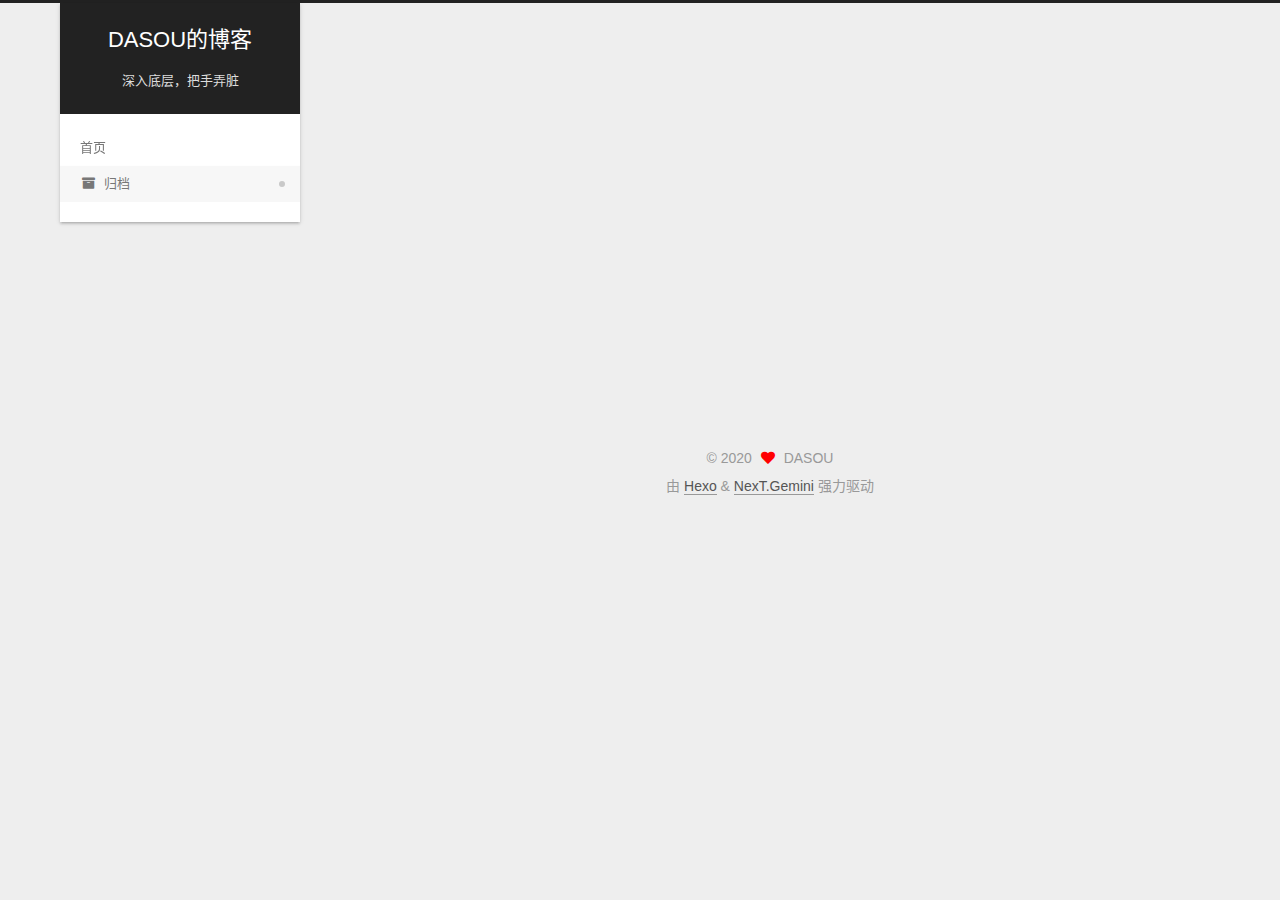
<file: archives/index.html>
<!DOCTYPE html>
<html lang="zh-CN">
<head>
  <meta charset="UTF-8">
<meta name="viewport" content="width=device-width, initial-scale=1, maximum-scale=2">
<meta name="theme-color" content="#222">
<meta name="generator" content="Hexo 5.0.0">
  <link rel="apple-touch-icon" sizes="180x180" href="/images/apple-touch-icon-next.png">
  <link rel="icon" type="image/png" sizes="32x32" href="/images/favicon-32x32-next.png">
  <link rel="icon" type="image/png" sizes="16x16" href="/images/favicon-16x16-next.png">
  <link rel="mask-icon" href="/images/logo.svg" color="#222">

<link rel="stylesheet" href="/css/main.css">


<link rel="stylesheet" href="/lib/font-awesome/css/all.min.css">

<script id="hexo-configurations">
    var NexT = window.NexT || {};
    var CONFIG = {"hostname":"yoursite.com","root":"/","scheme":"Gemini","version":"7.8.0","exturl":false,"sidebar":{"position":"left","display":"post","padding":18,"offset":12,"onmobile":false},"copycode":{"enable":true,"show_result":true,"style":null},"back2top":{"enable":true,"sidebar":false,"scrollpercent":false},"bookmark":{"enable":false,"color":"#222","save":"auto"},"fancybox":false,"mediumzoom":false,"lazyload":false,"pangu":false,"comments":{"style":"tabs","active":null,"storage":true,"lazyload":false,"nav":null},"algolia":{"hits":{"per_page":10},"labels":{"input_placeholder":"Search for Posts","hits_empty":"We didn't find any results for the search: ${query}","hits_stats":"${hits} results found in ${time} ms"}},"localsearch":{"enable":false,"trigger":"auto","top_n_per_article":1,"unescape":false,"preload":false},"motion":{"enable":true,"async":false,"transition":{"post_block":"fadeIn","post_header":"slideDownIn","post_body":"slideDownIn","coll_header":"slideLeftIn","sidebar":"slideUpIn"}}};
  </script>

  <meta name="description" content="专注NLP&#x2F;搜索&#x2F;推荐">
<meta property="og:type" content="website">
<meta property="og:title" content="DASOU的博客">
<meta property="og:url" content="http://yoursite.com/archives/index.html">
<meta property="og:site_name" content="DASOU的博客">
<meta property="og:description" content="专注NLP&#x2F;搜索&#x2F;推荐">
<meta property="og:locale" content="zh_CN">
<meta property="article:author" content="DASOU">
<meta property="article:tag" content="NLP,自然语言处理,搜索,推荐">
<meta name="twitter:card" content="summary">

<link rel="canonical" href="http://yoursite.com/archives/">


<script id="page-configurations">
  // https://hexo.io/docs/variables.html
  CONFIG.page = {
    sidebar: "",
    isHome : false,
    isPost : false,
    lang   : 'zh-CN'
  };
</script>

  <title>归档 | DASOU的博客</title>
  






  <noscript>
  <style>
  .use-motion .brand,
  .use-motion .menu-item,
  .sidebar-inner,
  .use-motion .post-block,
  .use-motion .pagination,
  .use-motion .comments,
  .use-motion .post-header,
  .use-motion .post-body,
  .use-motion .collection-header { opacity: initial; }

  .use-motion .site-title,
  .use-motion .site-subtitle {
    opacity: initial;
    top: initial;
  }

  .use-motion .logo-line-before i { left: initial; }
  .use-motion .logo-line-after i { right: initial; }
  </style>
</noscript>

</head>

<body itemscope itemtype="http://schema.org/WebPage">
  <div class="container use-motion">
    <div class="headband"></div>

    <header class="header" itemscope itemtype="http://schema.org/WPHeader">
      <div class="header-inner"><div class="site-brand-container">
  <div class="site-nav-toggle">
    <div class="toggle" aria-label="切换导航栏">
      <span class="toggle-line toggle-line-first"></span>
      <span class="toggle-line toggle-line-middle"></span>
      <span class="toggle-line toggle-line-last"></span>
    </div>
  </div>

  <div class="site-meta">

    <a href="/" class="brand" rel="start">
      <span class="logo-line-before"><i></i></span>
      <h1 class="site-title">DASOU的博客</h1>
      <span class="logo-line-after"><i></i></span>
    </a>
      <p class="site-subtitle" itemprop="description">深入底层，把手弄脏</p>
  </div>

  <div class="site-nav-right">
    <div class="toggle popup-trigger">
    </div>
  </div>
</div>




<nav class="site-nav">
  <ul id="menu" class="main-menu menu">
        <li class="menu-item menu-item-home">

    <a href="/" rel="section"><i class="home fa-fw"></i>首页</a>

  </li>
        <li class="menu-item menu-item-archives">

    <a href="/archives/" rel="section"><i class="fa fa-archive fa-fw"></i>归档</a>

  </li>
  </ul>
</nav>




</div>
    </header>

    
  <div class="back-to-top">
    <i class="fa fa-arrow-up"></i>
    <span>0%</span>
  </div>


    <main class="main">
      <div class="main-inner">
        <div class="content-wrap">
          

          <div class="content archive">
            

  
  
  
  <div class="post-block">
    <div class="posts-collapse">
      <div class="collection-title">
        <span class="collection-header">嗯..! 目前共计 1 篇日志。 继续努力。</span>
      </div>

      
    <div class="collection-year">
      <span class="collection-header">2020</span>
    </div>

  <article itemscope itemtype="http://schema.org/Article">
    <header class="post-header">

      <div class="post-meta">
        <time itemprop="dateCreated"
              datetime="2020-08-06T14:28:17+08:00"
              content="2020-08-06">
          08-06
        </time>
      </div>

      <div class="post-title">
          <a class="post-title-link" href="/2020/08/06/%E5%94%B1%E5%9B%AD%E6%9D%AF%E6%9C%BA%E5%99%A8%E7%BF%BB%E8%AF%91%E7%AB%9E%E8%B5%9B-Baseline%E4%BB%A3%E7%A0%81%E5%88%86%E4%BA%AB-%E4%B8%80%E7%AD%89%E5%A5%9660%E4%B8%87/" itemprop="url">
            <span itemprop="name">唱园杯机器翻译竞赛-Baseline代码分享-一等奖60万</span>
          </a>
      </div>

    </header>
  </article>


    </div>
  </div>
  
  
  

  



          </div>
          

<script>
  window.addEventListener('tabs:register', () => {
    let { activeClass } = CONFIG.comments;
    if (CONFIG.comments.storage) {
      activeClass = localStorage.getItem('comments_active') || activeClass;
    }
    if (activeClass) {
      let activeTab = document.querySelector(`a[href="#comment-${activeClass}"]`);
      if (activeTab) {
        activeTab.click();
      }
    }
  });
  if (CONFIG.comments.storage) {
    window.addEventListener('tabs:click', event => {
      if (!event.target.matches('.tabs-comment .tab-content .tab-pane')) return;
      let commentClass = event.target.classList[1];
      localStorage.setItem('comments_active', commentClass);
    });
  }
</script>

        </div>
          
  
  <div class="toggle sidebar-toggle">
    <span class="toggle-line toggle-line-first"></span>
    <span class="toggle-line toggle-line-middle"></span>
    <span class="toggle-line toggle-line-last"></span>
  </div>

  <aside class="sidebar">
    <div class="sidebar-inner">

      <ul class="sidebar-nav motion-element">
        <li class="sidebar-nav-toc">
          文章目录
        </li>
        <li class="sidebar-nav-overview">
          站点概览
        </li>
      </ul>

      <!--noindex-->
      <div class="post-toc-wrap sidebar-panel">
      </div>
      <!--/noindex-->

      <div class="site-overview-wrap sidebar-panel">
        <div class="site-author motion-element" itemprop="author" itemscope itemtype="http://schema.org/Person">
  <p class="site-author-name" itemprop="name">DASOU</p>
  <div class="site-description" itemprop="description">专注NLP/搜索/推荐</div>
</div>
<div class="site-state-wrap motion-element">
  <nav class="site-state">
      <div class="site-state-item site-state-posts">
          <a href="/archives/">
        
          <span class="site-state-item-count">1</span>
          <span class="site-state-item-name">日志</span>
        </a>
      </div>
  </nav>
</div>
  <div class="links-of-author motion-element">
      <span class="links-of-author-item">
        <a href="https://github.com/DA-southampton" title="GitHub → https:&#x2F;&#x2F;github.com&#x2F;DA-southampton" rel="noopener" target="_blank"><i class="github fa-fw"></i>GitHub</a>
      </span>
  </div>



      </div>

    </div>
  </aside>
  <div id="sidebar-dimmer"></div>


      </div>
    </main>

    <footer class="footer">
      <div class="footer-inner">
        

        

<div class="copyright">
  
  &copy; 
  <span itemprop="copyrightYear">2020</span>
  <span class="with-love">
    <i class="fa fa-heart"></i>
  </span>
  <span class="author" itemprop="copyrightHolder">DASOU</span>
</div>
  <div class="powered-by">由 <a href="https://hexo.io/" class="theme-link" rel="noopener" target="_blank">Hexo</a> & <a href="https://theme-next.org/" class="theme-link" rel="noopener" target="_blank">NexT.Gemini</a> 强力驱动
  </div>

        








      </div>
    </footer>
  </div>

  
  <script src="/lib/anime.min.js"></script>
  <script src="/lib/velocity/velocity.min.js"></script>
  <script src="/lib/velocity/velocity.ui.min.js"></script>

<script src="/js/utils.js"></script>

<script src="/js/motion.js"></script>


<script src="/js/schemes/pisces.js"></script>


<script src="/js/next-boot.js"></script>




  















  

  

  

</body>
</html>
</file>
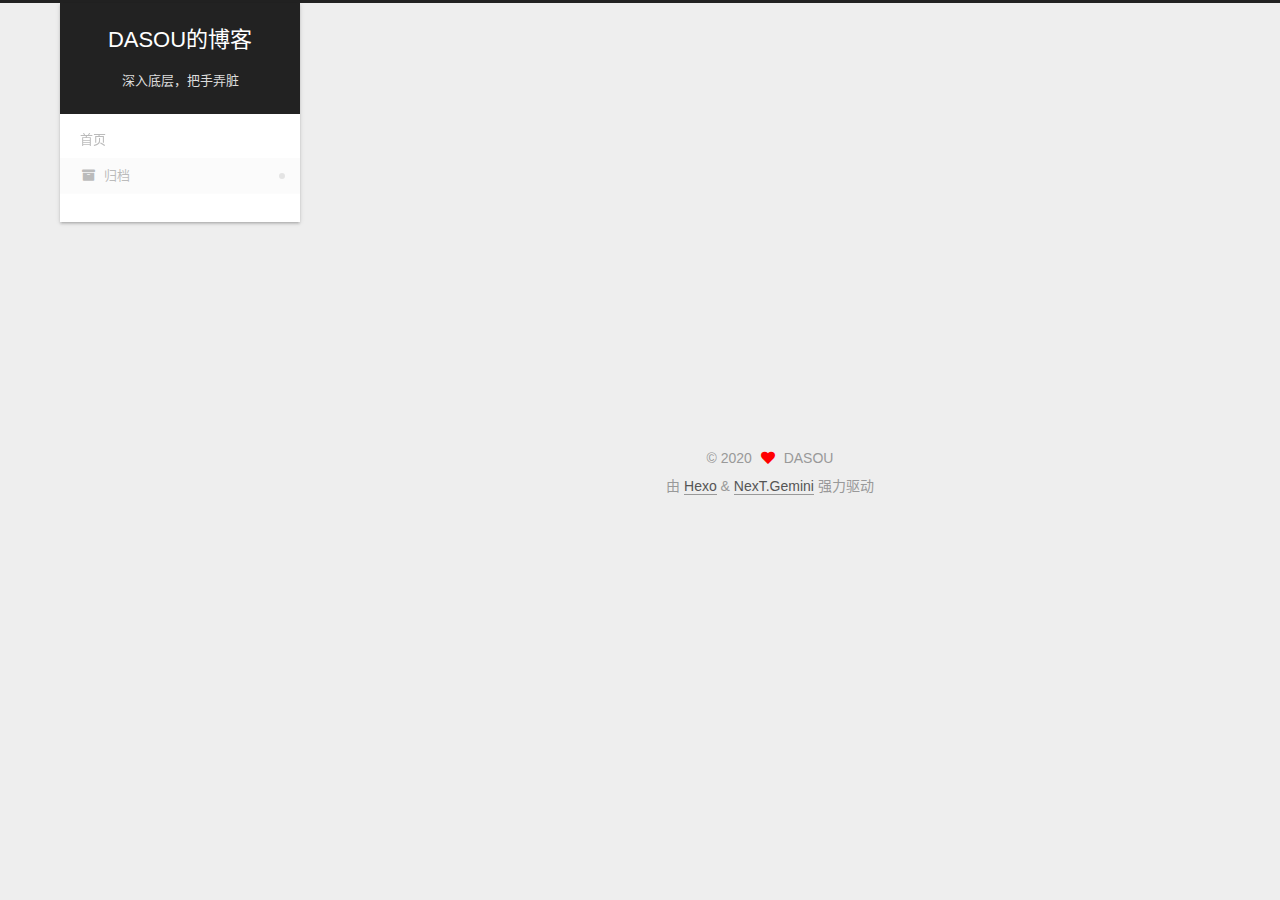
<file: archives/2020/index.html>
<!DOCTYPE html>
<html lang="zh-CN">
<head>
  <meta charset="UTF-8">
<meta name="viewport" content="width=device-width, initial-scale=1, maximum-scale=2">
<meta name="theme-color" content="#222">
<meta name="generator" content="Hexo 5.0.0">
  <link rel="apple-touch-icon" sizes="180x180" href="/images/apple-touch-icon-next.png">
  <link rel="icon" type="image/png" sizes="32x32" href="/images/favicon-32x32-next.png">
  <link rel="icon" type="image/png" sizes="16x16" href="/images/favicon-16x16-next.png">
  <link rel="mask-icon" href="/images/logo.svg" color="#222">

<link rel="stylesheet" href="/css/main.css">


<link rel="stylesheet" href="/lib/font-awesome/css/all.min.css">

<script id="hexo-configurations">
    var NexT = window.NexT || {};
    var CONFIG = {"hostname":"yoursite.com","root":"/","scheme":"Gemini","version":"7.8.0","exturl":false,"sidebar":{"position":"left","display":"post","padding":18,"offset":12,"onmobile":false},"copycode":{"enable":true,"show_result":true,"style":null},"back2top":{"enable":true,"sidebar":false,"scrollpercent":false},"bookmark":{"enable":false,"color":"#222","save":"auto"},"fancybox":false,"mediumzoom":false,"lazyload":false,"pangu":false,"comments":{"style":"tabs","active":null,"storage":true,"lazyload":false,"nav":null},"algolia":{"hits":{"per_page":10},"labels":{"input_placeholder":"Search for Posts","hits_empty":"We didn't find any results for the search: ${query}","hits_stats":"${hits} results found in ${time} ms"}},"localsearch":{"enable":false,"trigger":"auto","top_n_per_article":1,"unescape":false,"preload":false},"motion":{"enable":true,"async":false,"transition":{"post_block":"fadeIn","post_header":"slideDownIn","post_body":"slideDownIn","coll_header":"slideLeftIn","sidebar":"slideUpIn"}}};
  </script>

  <meta name="description" content="专注NLP&#x2F;搜索&#x2F;推荐">
<meta property="og:type" content="website">
<meta property="og:title" content="DASOU的博客">
<meta property="og:url" content="http://yoursite.com/archives/2020/index.html">
<meta property="og:site_name" content="DASOU的博客">
<meta property="og:description" content="专注NLP&#x2F;搜索&#x2F;推荐">
<meta property="og:locale" content="zh_CN">
<meta property="article:author" content="DASOU">
<meta property="article:tag" content="NLP,自然语言处理,搜索,推荐">
<meta name="twitter:card" content="summary">

<link rel="canonical" href="http://yoursite.com/archives/2020/">


<script id="page-configurations">
  // https://hexo.io/docs/variables.html
  CONFIG.page = {
    sidebar: "",
    isHome : false,
    isPost : false,
    lang   : 'zh-CN'
  };
</script>

  <title>归档 | DASOU的博客</title>
  






  <noscript>
  <style>
  .use-motion .brand,
  .use-motion .menu-item,
  .sidebar-inner,
  .use-motion .post-block,
  .use-motion .pagination,
  .use-motion .comments,
  .use-motion .post-header,
  .use-motion .post-body,
  .use-motion .collection-header { opacity: initial; }

  .use-motion .site-title,
  .use-motion .site-subtitle {
    opacity: initial;
    top: initial;
  }

  .use-motion .logo-line-before i { left: initial; }
  .use-motion .logo-line-after i { right: initial; }
  </style>
</noscript>

</head>

<body itemscope itemtype="http://schema.org/WebPage">
  <div class="container use-motion">
    <div class="headband"></div>

    <header class="header" itemscope itemtype="http://schema.org/WPHeader">
      <div class="header-inner"><div class="site-brand-container">
  <div class="site-nav-toggle">
    <div class="toggle" aria-label="切换导航栏">
      <span class="toggle-line toggle-line-first"></span>
      <span class="toggle-line toggle-line-middle"></span>
      <span class="toggle-line toggle-line-last"></span>
    </div>
  </div>

  <div class="site-meta">

    <a href="/" class="brand" rel="start">
      <span class="logo-line-before"><i></i></span>
      <h1 class="site-title">DASOU的博客</h1>
      <span class="logo-line-after"><i></i></span>
    </a>
      <p class="site-subtitle" itemprop="description">深入底层，把手弄脏</p>
  </div>

  <div class="site-nav-right">
    <div class="toggle popup-trigger">
    </div>
  </div>
</div>




<nav class="site-nav">
  <ul id="menu" class="main-menu menu">
        <li class="menu-item menu-item-home">

    <a href="/" rel="section"><i class="home fa-fw"></i>首页</a>

  </li>
        <li class="menu-item menu-item-archives">

    <a href="/archives/" rel="section"><i class="fa fa-archive fa-fw"></i>归档</a>

  </li>
  </ul>
</nav>




</div>
    </header>

    
  <div class="back-to-top">
    <i class="fa fa-arrow-up"></i>
    <span>0%</span>
  </div>


    <main class="main">
      <div class="main-inner">
        <div class="content-wrap">
          

          <div class="content archive">
            

  
  
  
  <div class="post-block">
    <div class="posts-collapse">
      <div class="collection-title">
        <span class="collection-header">嗯..! 目前共计 1 篇日志。 继续努力。</span>
      </div>

      
    <div class="collection-year">
      <span class="collection-header">2020</span>
    </div>

  <article itemscope itemtype="http://schema.org/Article">
    <header class="post-header">

      <div class="post-meta">
        <time itemprop="dateCreated"
              datetime="2020-08-06T14:28:17+08:00"
              content="2020-08-06">
          08-06
        </time>
      </div>

      <div class="post-title">
          <a class="post-title-link" href="/2020/08/06/%E5%94%B1%E5%9B%AD%E6%9D%AF%E6%9C%BA%E5%99%A8%E7%BF%BB%E8%AF%91%E7%AB%9E%E8%B5%9B-Baseline%E4%BB%A3%E7%A0%81%E5%88%86%E4%BA%AB-%E4%B8%80%E7%AD%89%E5%A5%9660%E4%B8%87/" itemprop="url">
            <span itemprop="name">唱园杯机器翻译竞赛-Baseline代码分享-一等奖60万</span>
          </a>
      </div>

    </header>
  </article>


    </div>
  </div>
  
  
  

  



          </div>
          

<script>
  window.addEventListener('tabs:register', () => {
    let { activeClass } = CONFIG.comments;
    if (CONFIG.comments.storage) {
      activeClass = localStorage.getItem('comments_active') || activeClass;
    }
    if (activeClass) {
      let activeTab = document.querySelector(`a[href="#comment-${activeClass}"]`);
      if (activeTab) {
        activeTab.click();
      }
    }
  });
  if (CONFIG.comments.storage) {
    window.addEventListener('tabs:click', event => {
      if (!event.target.matches('.tabs-comment .tab-content .tab-pane')) return;
      let commentClass = event.target.classList[1];
      localStorage.setItem('comments_active', commentClass);
    });
  }
</script>

        </div>
          
  
  <div class="toggle sidebar-toggle">
    <span class="toggle-line toggle-line-first"></span>
    <span class="toggle-line toggle-line-middle"></span>
    <span class="toggle-line toggle-line-last"></span>
  </div>

  <aside class="sidebar">
    <div class="sidebar-inner">

      <ul class="sidebar-nav motion-element">
        <li class="sidebar-nav-toc">
          文章目录
        </li>
        <li class="sidebar-nav-overview">
          站点概览
        </li>
      </ul>

      <!--noindex-->
      <div class="post-toc-wrap sidebar-panel">
      </div>
      <!--/noindex-->

      <div class="site-overview-wrap sidebar-panel">
        <div class="site-author motion-element" itemprop="author" itemscope itemtype="http://schema.org/Person">
  <p class="site-author-name" itemprop="name">DASOU</p>
  <div class="site-description" itemprop="description">专注NLP/搜索/推荐</div>
</div>
<div class="site-state-wrap motion-element">
  <nav class="site-state">
      <div class="site-state-item site-state-posts">
          <a href="/archives/">
        
          <span class="site-state-item-count">1</span>
          <span class="site-state-item-name">日志</span>
        </a>
      </div>
  </nav>
</div>
  <div class="links-of-author motion-element">
      <span class="links-of-author-item">
        <a href="https://github.com/DA-southampton" title="GitHub → https:&#x2F;&#x2F;github.com&#x2F;DA-southampton" rel="noopener" target="_blank"><i class="github fa-fw"></i>GitHub</a>
      </span>
  </div>



      </div>

    </div>
  </aside>
  <div id="sidebar-dimmer"></div>


      </div>
    </main>

    <footer class="footer">
      <div class="footer-inner">
        

        

<div class="copyright">
  
  &copy; 
  <span itemprop="copyrightYear">2020</span>
  <span class="with-love">
    <i class="fa fa-heart"></i>
  </span>
  <span class="author" itemprop="copyrightHolder">DASOU</span>
</div>
  <div class="powered-by">由 <a href="https://hexo.io/" class="theme-link" rel="noopener" target="_blank">Hexo</a> & <a href="https://theme-next.org/" class="theme-link" rel="noopener" target="_blank">NexT.Gemini</a> 强力驱动
  </div>

        








      </div>
    </footer>
  </div>

  
  <script src="/lib/anime.min.js"></script>
  <script src="/lib/velocity/velocity.min.js"></script>
  <script src="/lib/velocity/velocity.ui.min.js"></script>

<script src="/js/utils.js"></script>

<script src="/js/motion.js"></script>


<script src="/js/schemes/pisces.js"></script>


<script src="/js/next-boot.js"></script>




  















  

  

  

</body>
</html>
</file>
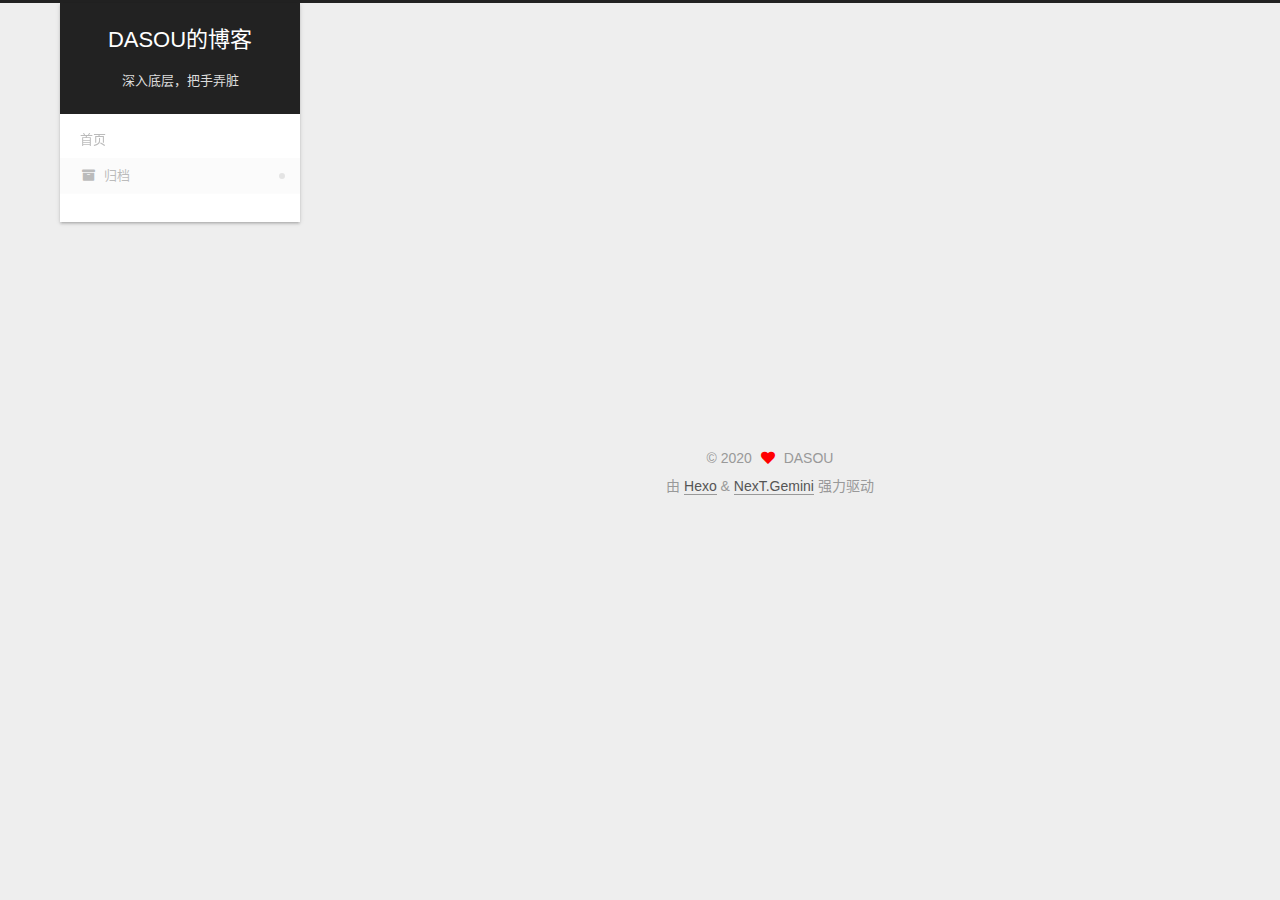
<file: archives/2020/08/index.html>
<!DOCTYPE html>
<html lang="zh-CN">
<head>
  <meta charset="UTF-8">
<meta name="viewport" content="width=device-width, initial-scale=1, maximum-scale=2">
<meta name="theme-color" content="#222">
<meta name="generator" content="Hexo 5.0.0">
  <link rel="apple-touch-icon" sizes="180x180" href="/images/apple-touch-icon-next.png">
  <link rel="icon" type="image/png" sizes="32x32" href="/images/favicon-32x32-next.png">
  <link rel="icon" type="image/png" sizes="16x16" href="/images/favicon-16x16-next.png">
  <link rel="mask-icon" href="/images/logo.svg" color="#222">

<link rel="stylesheet" href="/css/main.css">


<link rel="stylesheet" href="/lib/font-awesome/css/all.min.css">

<script id="hexo-configurations">
    var NexT = window.NexT || {};
    var CONFIG = {"hostname":"yoursite.com","root":"/","scheme":"Gemini","version":"7.8.0","exturl":false,"sidebar":{"position":"left","display":"post","padding":18,"offset":12,"onmobile":false},"copycode":{"enable":true,"show_result":true,"style":null},"back2top":{"enable":true,"sidebar":false,"scrollpercent":false},"bookmark":{"enable":false,"color":"#222","save":"auto"},"fancybox":false,"mediumzoom":false,"lazyload":false,"pangu":false,"comments":{"style":"tabs","active":null,"storage":true,"lazyload":false,"nav":null},"algolia":{"hits":{"per_page":10},"labels":{"input_placeholder":"Search for Posts","hits_empty":"We didn't find any results for the search: ${query}","hits_stats":"${hits} results found in ${time} ms"}},"localsearch":{"enable":false,"trigger":"auto","top_n_per_article":1,"unescape":false,"preload":false},"motion":{"enable":true,"async":false,"transition":{"post_block":"fadeIn","post_header":"slideDownIn","post_body":"slideDownIn","coll_header":"slideLeftIn","sidebar":"slideUpIn"}}};
  </script>

  <meta name="description" content="专注NLP&#x2F;搜索&#x2F;推荐">
<meta property="og:type" content="website">
<meta property="og:title" content="DASOU的博客">
<meta property="og:url" content="http://yoursite.com/archives/2020/08/index.html">
<meta property="og:site_name" content="DASOU的博客">
<meta property="og:description" content="专注NLP&#x2F;搜索&#x2F;推荐">
<meta property="og:locale" content="zh_CN">
<meta property="article:author" content="DASOU">
<meta property="article:tag" content="NLP,自然语言处理,搜索,推荐">
<meta name="twitter:card" content="summary">

<link rel="canonical" href="http://yoursite.com/archives/2020/08/">


<script id="page-configurations">
  // https://hexo.io/docs/variables.html
  CONFIG.page = {
    sidebar: "",
    isHome : false,
    isPost : false,
    lang   : 'zh-CN'
  };
</script>

  <title>归档 | DASOU的博客</title>
  






  <noscript>
  <style>
  .use-motion .brand,
  .use-motion .menu-item,
  .sidebar-inner,
  .use-motion .post-block,
  .use-motion .pagination,
  .use-motion .comments,
  .use-motion .post-header,
  .use-motion .post-body,
  .use-motion .collection-header { opacity: initial; }

  .use-motion .site-title,
  .use-motion .site-subtitle {
    opacity: initial;
    top: initial;
  }

  .use-motion .logo-line-before i { left: initial; }
  .use-motion .logo-line-after i { right: initial; }
  </style>
</noscript>

</head>

<body itemscope itemtype="http://schema.org/WebPage">
  <div class="container use-motion">
    <div class="headband"></div>

    <header class="header" itemscope itemtype="http://schema.org/WPHeader">
      <div class="header-inner"><div class="site-brand-container">
  <div class="site-nav-toggle">
    <div class="toggle" aria-label="切换导航栏">
      <span class="toggle-line toggle-line-first"></span>
      <span class="toggle-line toggle-line-middle"></span>
      <span class="toggle-line toggle-line-last"></span>
    </div>
  </div>

  <div class="site-meta">

    <a href="/" class="brand" rel="start">
      <span class="logo-line-before"><i></i></span>
      <h1 class="site-title">DASOU的博客</h1>
      <span class="logo-line-after"><i></i></span>
    </a>
      <p class="site-subtitle" itemprop="description">深入底层，把手弄脏</p>
  </div>

  <div class="site-nav-right">
    <div class="toggle popup-trigger">
    </div>
  </div>
</div>




<nav class="site-nav">
  <ul id="menu" class="main-menu menu">
        <li class="menu-item menu-item-home">

    <a href="/" rel="section"><i class="home fa-fw"></i>首页</a>

  </li>
        <li class="menu-item menu-item-archives">

    <a href="/archives/" rel="section"><i class="fa fa-archive fa-fw"></i>归档</a>

  </li>
  </ul>
</nav>




</div>
    </header>

    
  <div class="back-to-top">
    <i class="fa fa-arrow-up"></i>
    <span>0%</span>
  </div>


    <main class="main">
      <div class="main-inner">
        <div class="content-wrap">
          

          <div class="content archive">
            

  
  
  
  <div class="post-block">
    <div class="posts-collapse">
      <div class="collection-title">
        <span class="collection-header">嗯..! 目前共计 1 篇日志。 继续努力。</span>
      </div>

      
    <div class="collection-year">
      <span class="collection-header">2020</span>
    </div>

  <article itemscope itemtype="http://schema.org/Article">
    <header class="post-header">

      <div class="post-meta">
        <time itemprop="dateCreated"
              datetime="2020-08-06T14:28:17+08:00"
              content="2020-08-06">
          08-06
        </time>
      </div>

      <div class="post-title">
          <a class="post-title-link" href="/2020/08/06/%E5%94%B1%E5%9B%AD%E6%9D%AF%E6%9C%BA%E5%99%A8%E7%BF%BB%E8%AF%91%E7%AB%9E%E8%B5%9B-Baseline%E4%BB%A3%E7%A0%81%E5%88%86%E4%BA%AB-%E4%B8%80%E7%AD%89%E5%A5%9660%E4%B8%87/" itemprop="url">
            <span itemprop="name">唱园杯机器翻译竞赛-Baseline代码分享-一等奖60万</span>
          </a>
      </div>

    </header>
  </article>


    </div>
  </div>
  
  
  

  



          </div>
          

<script>
  window.addEventListener('tabs:register', () => {
    let { activeClass } = CONFIG.comments;
    if (CONFIG.comments.storage) {
      activeClass = localStorage.getItem('comments_active') || activeClass;
    }
    if (activeClass) {
      let activeTab = document.querySelector(`a[href="#comment-${activeClass}"]`);
      if (activeTab) {
        activeTab.click();
      }
    }
  });
  if (CONFIG.comments.storage) {
    window.addEventListener('tabs:click', event => {
      if (!event.target.matches('.tabs-comment .tab-content .tab-pane')) return;
      let commentClass = event.target.classList[1];
      localStorage.setItem('comments_active', commentClass);
    });
  }
</script>

        </div>
          
  
  <div class="toggle sidebar-toggle">
    <span class="toggle-line toggle-line-first"></span>
    <span class="toggle-line toggle-line-middle"></span>
    <span class="toggle-line toggle-line-last"></span>
  </div>

  <aside class="sidebar">
    <div class="sidebar-inner">

      <ul class="sidebar-nav motion-element">
        <li class="sidebar-nav-toc">
          文章目录
        </li>
        <li class="sidebar-nav-overview">
          站点概览
        </li>
      </ul>

      <!--noindex-->
      <div class="post-toc-wrap sidebar-panel">
      </div>
      <!--/noindex-->

      <div class="site-overview-wrap sidebar-panel">
        <div class="site-author motion-element" itemprop="author" itemscope itemtype="http://schema.org/Person">
  <p class="site-author-name" itemprop="name">DASOU</p>
  <div class="site-description" itemprop="description">专注NLP/搜索/推荐</div>
</div>
<div class="site-state-wrap motion-element">
  <nav class="site-state">
      <div class="site-state-item site-state-posts">
          <a href="/archives/">
        
          <span class="site-state-item-count">1</span>
          <span class="site-state-item-name">日志</span>
        </a>
      </div>
  </nav>
</div>
  <div class="links-of-author motion-element">
      <span class="links-of-author-item">
        <a href="https://github.com/DA-southampton" title="GitHub → https:&#x2F;&#x2F;github.com&#x2F;DA-southampton" rel="noopener" target="_blank"><i class="github fa-fw"></i>GitHub</a>
      </span>
  </div>



      </div>

    </div>
  </aside>
  <div id="sidebar-dimmer"></div>


      </div>
    </main>

    <footer class="footer">
      <div class="footer-inner">
        

        

<div class="copyright">
  
  &copy; 
  <span itemprop="copyrightYear">2020</span>
  <span class="with-love">
    <i class="fa fa-heart"></i>
  </span>
  <span class="author" itemprop="copyrightHolder">DASOU</span>
</div>
  <div class="powered-by">由 <a href="https://hexo.io/" class="theme-link" rel="noopener" target="_blank">Hexo</a> & <a href="https://theme-next.org/" class="theme-link" rel="noopener" target="_blank">NexT.Gemini</a> 强力驱动
  </div>

        








      </div>
    </footer>
  </div>

  
  <script src="/lib/anime.min.js"></script>
  <script src="/lib/velocity/velocity.min.js"></script>
  <script src="/lib/velocity/velocity.ui.min.js"></script>

<script src="/js/utils.js"></script>

<script src="/js/motion.js"></script>


<script src="/js/schemes/pisces.js"></script>


<script src="/js/next-boot.js"></script>




  















  

  

  

</body>
</html>
</file>
<file: css/main.css>
:root {
  --body-bg-color: #eee;
  --content-bg-color: #fff;
  --card-bg-color: #f5f5f5;
  --text-color: #555;
  --blockquote-color: #666;
  --link-color: #555;
  --link-hover-color: #222;
  --brand-color: #fff;
  --brand-hover-color: #fff;
  --table-row-odd-bg-color: #f9f9f9;
  --table-row-hover-bg-color: #f5f5f5;
  --menu-item-bg-color: #f5f5f5;
  --btn-default-bg: #fff;
  --btn-default-color: #555;
  --btn-default-border-color: #555;
  --btn-default-hover-bg: #222;
  --btn-default-hover-color: #fff;
  --btn-default-hover-border-color: #222;
}
html {
  line-height: 1.15; /* 1 */
  -webkit-text-size-adjust: 100%; /* 2 */
}
body {
  margin: 0;
}
main {
  display: block;
}
h1 {
  font-size: 2em;
  margin: 0.67em 0;
}
hr {
  box-sizing: content-box; /* 1 */
  height: 0; /* 1 */
  overflow: visible; /* 2 */
}
pre {
  font-family: monospace, monospace; /* 1 */
  font-size: 1em; /* 2 */
}
a {
  background: transparent;
}
abbr[title] {
  border-bottom: none; /* 1 */
  text-decoration: underline; /* 2 */
  text-decoration: underline dotted; /* 2 */
}
b,
strong {
  font-weight: bolder;
}
code,
kbd,
samp {
  font-family: monospace, monospace; /* 1 */
  font-size: 1em; /* 2 */
}
small {
  font-size: 80%;
}
sub,
sup {
  font-size: 75%;
  line-height: 0;
  position: relative;
  vertical-align: baseline;
}
sub {
  bottom: -0.25em;
}
sup {
  top: -0.5em;
}
img {
  border-style: none;
}
button,
input,
optgroup,
select,
textarea {
  font-family: inherit; /* 1 */
  font-size: 100%; /* 1 */
  line-height: 1.15; /* 1 */
  margin: 0; /* 2 */
}
button,
input {
/* 1 */
  overflow: visible;
}
button,
select {
/* 1 */
  text-transform: none;
}
button,
[type='button'],
[type='reset'],
[type='submit'] {
  -webkit-appearance: button;
}
button::-moz-focus-inner,
[type='button']::-moz-focus-inner,
[type='reset']::-moz-focus-inner,
[type='submit']::-moz-focus-inner {
  border-style: none;
  padding: 0;
}
button:-moz-focusring,
[type='button']:-moz-focusring,
[type='reset']:-moz-focusring,
[type='submit']:-moz-focusring {
  outline: 1px dotted ButtonText;
}
fieldset {
  padding: 0.35em 0.75em 0.625em;
}
legend {
  box-sizing: border-box; /* 1 */
  color: inherit; /* 2 */
  display: table; /* 1 */
  max-width: 100%; /* 1 */
  padding: 0; /* 3 */
  white-space: normal; /* 1 */
}
progress {
  vertical-align: baseline;
}
textarea {
  overflow: auto;
}
[type='checkbox'],
[type='radio'] {
  box-sizing: border-box; /* 1 */
  padding: 0; /* 2 */
}
[type='number']::-webkit-inner-spin-button,
[type='number']::-webkit-outer-spin-button {
  height: auto;
}
[type='search'] {
  outline-offset: -2px; /* 2 */
  -webkit-appearance: textfield; /* 1 */
}
[type='search']::-webkit-search-decoration {
  -webkit-appearance: none;
}
::-webkit-file-upload-button {
  font: inherit; /* 2 */
  -webkit-appearance: button; /* 1 */
}
details {
  display: block;
}
summary {
  display: list-item;
}
template {
  display: none;
}
[hidden] {
  display: none;
}
::selection {
  background: #262a30;
  color: #eee;
}
html,
body {
  height: 100%;
}
body {
  background: var(--body-bg-color);
  color: var(--text-color);
  font-family: 'Lato', "PingFang SC", "Microsoft YaHei", sans-serif;
  font-size: 1em;
  line-height: 2;
}
@media (max-width: 991px) {
  body {
    padding-left: 0 !important;
    padding-right: 0 !important;
  }
}
h1,
h2,
h3,
h4,
h5,
h6 {
  font-family: 'Lato', "PingFang SC", "Microsoft YaHei", sans-serif;
  font-weight: bold;
  line-height: 1.5;
  margin: 20px 0 15px;
}
h1 {
  font-size: 1.5em;
}
h2 {
  font-size: 1.375em;
}
h3 {
  font-size: 1.25em;
}
h4 {
  font-size: 1.125em;
}
h5 {
  font-size: 1em;
}
h6 {
  font-size: 0.875em;
}
p {
  margin: 0 0 20px 0;
}
a,
span.exturl {
  border-bottom: 1px solid #999;
  color: var(--link-color);
  outline: 0;
  text-decoration: none;
  overflow-wrap: break-word;
  word-wrap: break-word;
  cursor: pointer;
}
a:hover,
span.exturl:hover {
  border-bottom-color: var(--link-hover-color);
  color: var(--link-hover-color);
}
iframe,
img,
video {
  display: block;
  margin-left: auto;
  margin-right: auto;
  max-width: 100%;
}
hr {
  background-image: repeating-linear-gradient(-45deg, #ddd, #ddd 4px, transparent 4px, transparent 8px);
  border: 0;
  height: 3px;
  margin: 40px 0;
}
blockquote {
  border-left: 4px solid #ddd;
  color: var(--blockquote-color);
  margin: 0;
  padding: 0 15px;
}
blockquote cite::before {
  content: '-';
  padding: 0 5px;
}
dt {
  font-weight: bold;
}
dd {
  margin: 0;
  padding: 0;
}
kbd {
  background-color: #f5f5f5;
  background-image: linear-gradient(#eee, #fff, #eee);
  border: 1px solid #ccc;
  border-radius: 0.2em;
  box-shadow: 0.1em 0.1em 0.2em rgba(0,0,0,0.1);
  color: #555;
  font-family: inherit;
  padding: 0.1em 0.3em;
  white-space: nowrap;
}
.table-container {
  overflow: auto;
}
table {
  border-collapse: collapse;
  border-spacing: 0;
  font-size: 0.875em;
  margin: 0 0 20px 0;
  width: 100%;
}
tbody tr:nth-of-type(odd) {
  background: var(--table-row-odd-bg-color);
}
tbody tr:hover {
  background: var(--table-row-hover-bg-color);
}
caption,
th,
td {
  font-weight: normal;
  padding: 8px;
  vertical-align: middle;
}
th,
td {
  border: 1px solid #ddd;
  border-bottom: 3px solid #ddd;
}
th {
  font-weight: 700;
  padding-bottom: 10px;
}
td {
  border-bottom-width: 1px;
}
.btn {
  background: var(--btn-default-bg);
  border: 2px solid var(--btn-default-border-color);
  border-radius: 2px;
  color: var(--btn-default-color);
  display: inline-block;
  font-size: 0.875em;
  line-height: 2;
  padding: 0 20px;
  text-decoration: none;
  transition-property: background-color;
  transition-delay: 0s;
  transition-duration: 0.2s;
  transition-timing-function: ease-in-out;
}
.btn:hover {
  background: var(--btn-default-hover-bg);
  border-color: var(--btn-default-hover-border-color);
  color: var(--btn-default-hover-color);
}
.btn + .btn {
  margin: 0 0 8px 8px;
}
.btn .fa-fw {
  text-align: left;
  width: 1.285714285714286em;
}
.toggle {
  line-height: 0;
}
.toggle .toggle-line {
  background: #fff;
  display: inline-block;
  height: 2px;
  left: 0;
  position: relative;
  top: 0;
  transition: all 0.4s;
  vertical-align: top;
  width: 100%;
}
.toggle .toggle-line:not(:first-child) {
  margin-top: 3px;
}
.toggle.toggle-arrow .toggle-line-first {
  left: 50%;
  top: 2px;
  transform: rotate(45deg);
  width: 50%;
}
.toggle.toggle-arrow .toggle-line-middle {
  left: 2px;
  width: 90%;
}
.toggle.toggle-arrow .toggle-line-last {
  left: 50%;
  top: -2px;
  transform: rotate(-45deg);
  width: 50%;
}
.toggle.toggle-close .toggle-line-first {
  transform: rotate(-45deg);
  top: 5px;
}
.toggle.toggle-close .toggle-line-middle {
  opacity: 0;
}
.toggle.toggle-close .toggle-line-last {
  transform: rotate(45deg);
  top: -5px;
}
.highlight-container {
  position: relative;
}
.highlight-container:hover .copy-btn,
.highlight-container .copy-btn:focus {
  opacity: 1;
}
.copy-btn {
  color: #333;
  cursor: pointer;
  line-height: 1.6;
  opacity: 0;
  padding: 2px 6px;
  position: absolute;
  transition-delay: 0s;
  transition-duration: 0.2s;
  transition-timing-function: ease-in-out;
  background-color: #eee;
  background-image: linear-gradient(#fcfcfc, #eee);
  border: 1px solid #d5d5d5;
  border-radius: 3px;
  font-size: 0.8125em;
  right: 4px;
  top: 8px;
}
.highlight,
pre {
  background: #f7f7f7;
  color: #4d4d4c;
  line-height: 1.6;
  margin: 0 auto 20px;
}
pre,
code {
  font-family: consolas, Menlo, monospace, "PingFang SC", "Microsoft YaHei";
}
code {
  background: #eee;
  border-radius: 3px;
  color: #555;
  padding: 2px 4px;
  overflow-wrap: break-word;
  word-wrap: break-word;
}
.highlight *::selection {
  background: #d6d6d6;
}
.highlight pre {
  border: 0;
  margin: 0;
  padding: 10px 0;
}
.highlight table {
  border: 0;
  margin: 0;
  width: auto;
}
.highlight td {
  border: 0;
  padding: 0;
}
.highlight figcaption {
  background: #eff2f3;
  color: #4d4d4c;
  display: flex;
  font-size: 0.875em;
  justify-content: space-between;
  line-height: 1.2;
  padding: 0.5em;
}
.highlight figcaption a {
  color: #4d4d4c;
}
.highlight figcaption a:hover {
  border-bottom-color: #4d4d4c;
}
.highlight .gutter {
  -moz-user-select: none;
  -ms-user-select: none;
  -webkit-user-select: none;
  user-select: none;
}
.highlight .gutter pre {
  background: #eff2f3;
  color: #869194;
  padding-left: 10px;
  padding-right: 10px;
  text-align: right;
}
.highlight .code pre {
  background: #f7f7f7;
  padding-left: 10px;
  width: 100%;
}
.gist table {
  width: auto;
}
.gist table td {
  border: 0;
}
pre {
  overflow: auto;
  padding: 10px;
}
pre code {
  background: none;
  color: #4d4d4c;
  font-size: 0.875em;
  padding: 0;
  text-shadow: none;
}
pre .deletion {
  background: #fdd;
}
pre .addition {
  background: #dfd;
}
pre .meta {
  color: #eab700;
  -moz-user-select: none;
  -ms-user-select: none;
  -webkit-user-select: none;
  user-select: none;
}
pre .comment {
  color: #8e908c;
}
pre .variable,
pre .attribute,
pre .tag,
pre .name,
pre .regexp,
pre .ruby .constant,
pre .xml .tag .title,
pre .xml .pi,
pre .xml .doctype,
pre .html .doctype,
pre .css .id,
pre .css .class,
pre .css .pseudo {
  color: #c82829;
}
pre .number,
pre .preprocessor,
pre .built_in,
pre .builtin-name,
pre .literal,
pre .params,
pre .constant,
pre .command {
  color: #f5871f;
}
pre .ruby .class .title,
pre .css .rules .attribute,
pre .string,
pre .symbol,
pre .value,
pre .inheritance,
pre .header,
pre .ruby .symbol,
pre .xml .cdata,
pre .special,
pre .formula {
  color: #718c00;
}
pre .title,
pre .css .hexcolor {
  color: #3e999f;
}
pre .function,
pre .python .decorator,
pre .python .title,
pre .ruby .function .title,
pre .ruby .title .keyword,
pre .perl .sub,
pre .javascript .title,
pre .coffeescript .title {
  color: #4271ae;
}
pre .keyword,
pre .javascript .function {
  color: #8959a8;
}
.blockquote-center {
  border-left: none;
  margin: 40px 0;
  padding: 0;
  position: relative;
  text-align: center;
}
.blockquote-center .fa {
  display: block;
  opacity: 0.6;
  position: absolute;
  width: 100%;
}
.blockquote-center .fa-quote-left {
  border-top: 1px solid #ccc;
  text-align: left;
  top: -20px;
}
.blockquote-center .fa-quote-right {
  border-bottom: 1px solid #ccc;
  text-align: right;
  bottom: -20px;
}
.blockquote-center p,
.blockquote-center div {
  text-align: center;
}
.post-body .group-picture img {
  margin: 0 auto;
  padding: 0 3px;
}
.group-picture-row {
  margin-bottom: 6px;
  overflow: hidden;
}
.group-picture-column {
  float: left;
  margin-bottom: 10px;
}
.post-body .label {
  color: #555;
  display: inline;
  padding: 0 2px;
}
.post-body .label.default {
  background: #f0f0f0;
}
.post-body .label.primary {
  background: #efe6f7;
}
.post-body .label.info {
  background: #e5f2f8;
}
.post-body .label.success {
  background: #e7f4e9;
}
.post-body .label.warning {
  background: #fcf6e1;
}
.post-body .label.danger {
  background: #fae8eb;
}
.post-body .tabs {
  margin-bottom: 20px;
}
.post-body .tabs,
.tabs-comment {
  display: block;
  padding-top: 10px;
  position: relative;
}
.post-body .tabs ul.nav-tabs,
.tabs-comment ul.nav-tabs {
  display: flex;
  flex-wrap: wrap;
  margin: 0;
  margin-bottom: -1px;
  padding: 0;
}
@media (max-width: 413px) {
  .post-body .tabs ul.nav-tabs,
  .tabs-comment ul.nav-tabs {
    display: block;
    margin-bottom: 5px;
  }
}
.post-body .tabs ul.nav-tabs li.tab,
.tabs-comment ul.nav-tabs li.tab {
  border-bottom: 1px solid #ddd;
  border-left: 1px solid transparent;
  border-right: 1px solid transparent;
  border-top: 3px solid transparent;
  flex-grow: 1;
  list-style-type: none;
  border-radius: 0 0 0 0;
}
@media (max-width: 413px) {
  .post-body .tabs ul.nav-tabs li.tab,
  .tabs-comment ul.nav-tabs li.tab {
    border-bottom: 1px solid transparent;
    border-left: 3px solid transparent;
    border-right: 1px solid transparent;
    border-top: 1px solid transparent;
  }
}
@media (max-width: 413px) {
  .post-body .tabs ul.nav-tabs li.tab,
  .tabs-comment ul.nav-tabs li.tab {
    border-radius: 0;
  }
}
.post-body .tabs ul.nav-tabs li.tab a,
.tabs-comment ul.nav-tabs li.tab a {
  border-bottom: initial;
  display: block;
  line-height: 1.8;
  outline: 0;
  padding: 0.25em 0.75em;
  text-align: center;
  transition-delay: 0s;
  transition-duration: 0.2s;
  transition-timing-function: ease-out;
}
.post-body .tabs ul.nav-tabs li.tab a i,
.tabs-comment ul.nav-tabs li.tab a i {
  width: 1.285714285714286em;
}
.post-body .tabs ul.nav-tabs li.tab.active,
.tabs-comment ul.nav-tabs li.tab.active {
  border-bottom: 1px solid transparent;
  border-left: 1px solid #ddd;
  border-right: 1px solid #ddd;
  border-top: 3px solid #fc6423;
}
@media (max-width: 413px) {
  .post-body .tabs ul.nav-tabs li.tab.active,
  .tabs-comment ul.nav-tabs li.tab.active {
    border-bottom: 1px solid #ddd;
    border-left: 3px solid #fc6423;
    border-right: 1px solid #ddd;
    border-top: 1px solid #ddd;
  }
}
.post-body .tabs ul.nav-tabs li.tab.active a,
.tabs-comment ul.nav-tabs li.tab.active a {
  color: var(--link-color);
  cursor: default;
}
.post-body .tabs .tab-content .tab-pane,
.tabs-comment .tab-content .tab-pane {
  border: 1px solid #ddd;
  border-top: 0;
  padding: 20px 20px 0 20px;
  border-radius: 0;
}
.post-body .tabs .tab-content .tab-pane:not(.active),
.tabs-comment .tab-content .tab-pane:not(.active) {
  display: none;
}
.post-body .tabs .tab-content .tab-pane.active,
.tabs-comment .tab-content .tab-pane.active {
  display: block;
}
.post-body .tabs .tab-content .tab-pane.active:nth-of-type(1),
.tabs-comment .tab-content .tab-pane.active:nth-of-type(1) {
  border-radius: 0 0 0 0;
}
@media (max-width: 413px) {
  .post-body .tabs .tab-content .tab-pane.active:nth-of-type(1),
  .tabs-comment .tab-content .tab-pane.active:nth-of-type(1) {
    border-radius: 0;
  }
}
.post-body .note {
  border-radius: 3px;
  margin-bottom: 20px;
  padding: 1em;
  position: relative;
  border: 1px solid #eee;
  border-left-width: 5px;
}
.post-body .note h2,
.post-body .note h3,
.post-body .note h4,
.post-body .note h5,
.post-body .note h6 {
  margin-top: 0;
  border-bottom: initial;
  margin-bottom: 0;
  padding-top: 0;
}
.post-body .note p:first-child,
.post-body .note ul:first-child,
.post-body .note ol:first-child,
.post-body .note table:first-child,
.post-body .note pre:first-child,
.post-body .note blockquote:first-child,
.post-body .note img:first-child {
  margin-top: 0;
}
.post-body .note p:last-child,
.post-body .note ul:last-child,
.post-body .note ol:last-child,
.post-body .note table:last-child,
.post-body .note pre:last-child,
.post-body .note blockquote:last-child,
.post-body .note img:last-child {
  margin-bottom: 0;
}
.post-body .note.default {
  border-left-color: #777;
}
.post-body .note.default h2,
.post-body .note.default h3,
.post-body .note.default h4,
.post-body .note.default h5,
.post-body .note.default h6 {
  color: #777;
}
.post-body .note.primary {
  border-left-color: #6f42c1;
}
.post-body .note.primary h2,
.post-body .note.primary h3,
.post-body .note.primary h4,
.post-body .note.primary h5,
.post-body .note.primary h6 {
  color: #6f42c1;
}
.post-body .note.info {
  border-left-color: #428bca;
}
.post-body .note.info h2,
.post-body .note.info h3,
.post-body .note.info h4,
.post-body .note.info h5,
.post-body .note.info h6 {
  color: #428bca;
}
.post-body .note.success {
  border-left-color: #5cb85c;
}
.post-body .note.success h2,
.post-body .note.success h3,
.post-body .note.success h4,
.post-body .note.success h5,
.post-body .note.success h6 {
  color: #5cb85c;
}
.post-body .note.warning {
  border-left-color: #f0ad4e;
}
.post-body .note.warning h2,
.post-body .note.warning h3,
.post-body .note.warning h4,
.post-body .note.warning h5,
.post-body .note.warning h6 {
  color: #f0ad4e;
}
.post-body .note.danger {
  border-left-color: #d9534f;
}
.post-body .note.danger h2,
.post-body .note.danger h3,
.post-body .note.danger h4,
.post-body .note.danger h5,
.post-body .note.danger h6 {
  color: #d9534f;
}
.pagination .prev,
.pagination .next,
.pagination .page-number,
.pagination .space {
  display: inline-block;
  margin: 0 10px;
  padding: 0 11px;
  position: relative;
  top: -1px;
}
@media (max-width: 767px) {
  .pagination .prev,
  .pagination .next,
  .pagination .page-number,
  .pagination .space {
    margin: 0 5px;
  }
}
.pagination {
  border-top: 1px solid #eee;
  margin: 120px 0 0;
  text-align: center;
}
.pagination .prev,
.pagination .next,
.pagination .page-number {
  border-bottom: 0;
  border-top: 1px solid #eee;
  transition-property: border-color;
  transition-delay: 0s;
  transition-duration: 0.2s;
  transition-timing-function: ease-in-out;
}
.pagination .prev:hover,
.pagination .next:hover,
.pagination .page-number:hover {
  border-top-color: #222;
}
.pagination .space {
  margin: 0;
  padding: 0;
}
.pagination .prev {
  margin-left: 0;
}
.pagination .next {
  margin-right: 0;
}
.pagination .page-number.current {
  background: #ccc;
  border-top-color: #ccc;
  color: #fff;
}
@media (max-width: 767px) {
  .pagination {
    border-top: none;
  }
  .pagination .prev,
  .pagination .next,
  .pagination .page-number {
    border-bottom: 1px solid #eee;
    border-top: 0;
    margin-bottom: 10px;
    padding: 0 10px;
  }
  .pagination .prev:hover,
  .pagination .next:hover,
  .pagination .page-number:hover {
    border-bottom-color: #222;
  }
}
.comments {
  margin-top: 60px;
  overflow: hidden;
}
.comment-button-group {
  display: flex;
  flex-wrap: wrap-reverse;
  justify-content: center;
  margin: 1em 0;
}
.comment-button-group .comment-button {
  margin: 0.1em 0.2em;
}
.comment-button-group .comment-button.active {
  background: var(--btn-default-hover-bg);
  border-color: var(--btn-default-hover-border-color);
  color: var(--btn-default-hover-color);
}
.comment-position {
  display: none;
}
.comment-position.active {
  display: block;
}
.tabs-comment {
  background: var(--content-bg-color);
  margin-top: 4em;
  padding-top: 0;
}
.tabs-comment .comments {
  border: 0;
  box-shadow: none;
  margin-top: 0;
  padding-top: 0;
}
.container {
  min-height: 100%;
  position: relative;
}
.main-inner {
  margin: 0 auto;
  width: calc(100% - 20px);
}
@media (min-width: 1200px) {
  .main-inner {
    width: 1160px;
  }
}
@media (min-width: 1600px) {
  .main-inner {
    width: 73%;
  }
}
@media (max-width: 767px) {
  .content-wrap {
    padding: 0 20px;
  }
}
.header {
  background: transparent;
}
.header-inner {
  margin: 0 auto;
  width: calc(100% - 20px);
}
@media (min-width: 1200px) {
  .header-inner {
    width: 1160px;
  }
}
@media (min-width: 1600px) {
  .header-inner {
    width: 73%;
  }
}
.site-brand-container {
  display: flex;
  flex-shrink: 0;
  padding: 0 10px;
}
.headband {
  background: #222;
  height: 3px;
}
.site-meta {
  flex-grow: 1;
  text-align: center;
}
@media (max-width: 767px) {
  .site-meta {
    text-align: center;
  }
}
.brand {
  border-bottom: none;
  color: var(--brand-color);
  display: inline-block;
  line-height: 1.375em;
  padding: 0 40px;
  position: relative;
}
.brand:hover {
  color: var(--brand-hover-color);
}
.site-title {
  font-family: 'Lato', "PingFang SC", "Microsoft YaHei", sans-serif;
  font-size: 1.375em;
  font-weight: normal;
  margin: 0;
}
.site-subtitle {
  color: #ddd;
  font-size: 0.8125em;
  margin: 10px 0;
}
.use-motion .brand {
  opacity: 0;
}
.use-motion .site-title,
.use-motion .site-subtitle,
.use-motion .custom-logo-image {
  opacity: 0;
  position: relative;
  top: -10px;
}
.site-nav-toggle,
.site-nav-right {
  display: none;
}
@media (max-width: 767px) {
  .site-nav-toggle,
  .site-nav-right {
    display: flex;
    flex-direction: column;
    justify-content: center;
  }
}
.site-nav-toggle .toggle,
.site-nav-right .toggle {
  color: var(--text-color);
  padding: 10px;
  width: 22px;
}
.site-nav-toggle .toggle .toggle-line,
.site-nav-right .toggle .toggle-line {
  background: var(--text-color);
  border-radius: 1px;
}
.site-nav {
  display: block;
}
@media (max-width: 767px) {
  .site-nav {
    clear: both;
    display: none;
  }
}
.site-nav.site-nav-on {
  display: block;
}
.menu {
  margin-top: 20px;
  padding-left: 0;
  text-align: center;
}
.menu-item {
  display: inline-block;
  list-style: none;
  margin: 0 10px;
}
@media (max-width: 767px) {
  .menu-item {
    display: block;
    margin-top: 10px;
  }
  .menu-item.menu-item-search {
    display: none;
  }
}
.menu-item a,
.menu-item span.exturl {
  border-bottom: 0;
  display: block;
  font-size: 0.8125em;
  transition-property: border-color;
  transition-delay: 0s;
  transition-duration: 0.2s;
  transition-timing-function: ease-in-out;
}
@media (hover: none) {
  .menu-item a:hover,
  .menu-item span.exturl:hover {
    border-bottom-color: transparent !important;
  }
}
.menu-item .fa,
.menu-item .fab,
.menu-item .far,
.menu-item .fas {
  margin-right: 8px;
}
.menu-item .badge {
  display: inline-block;
  font-weight: bold;
  line-height: 1;
  margin-left: 0.35em;
  margin-top: 0.35em;
  text-align: center;
  white-space: nowrap;
}
@media (max-width: 767px) {
  .menu-item .badge {
    float: right;
    margin-left: 0;
  }
}
.menu-item-active a,
.menu .menu-item a:hover,
.menu .menu-item span.exturl:hover {
  background: var(--menu-item-bg-color);
}
.use-motion .menu-item {
  opacity: 0;
}
.sidebar {
  background: #222;
  bottom: 0;
  box-shadow: inset 0 2px 6px #000;
  position: fixed;
  top: 0;
}
@media (max-width: 991px) {
  .sidebar {
    display: none;
  }
}
.sidebar-inner {
  color: #999;
  padding: 18px 10px;
  text-align: center;
}
.cc-license {
  margin-top: 10px;
  text-align: center;
}
.cc-license .cc-opacity {
  border-bottom: none;
  opacity: 0.7;
}
.cc-license .cc-opacity:hover {
  opacity: 0.9;
}
.cc-license img {
  display: inline-block;
}
.site-author-image {
  border: 1px solid #eee;
  display: block;
  margin: 0 auto;
  max-width: 120px;
  padding: 2px;
}
.site-author-name {
  color: var(--text-color);
  font-weight: 600;
  margin: 0;
  text-align: center;
}
.site-description {
  color: #999;
  font-size: 0.8125em;
  margin-top: 0;
  text-align: center;
}
.links-of-author {
  margin-top: 15px;
}
.links-of-author a,
.links-of-author span.exturl {
  border-bottom-color: #555;
  display: inline-block;
  font-size: 0.8125em;
  margin-bottom: 10px;
  margin-right: 10px;
  vertical-align: middle;
}
.links-of-author a::before,
.links-of-author span.exturl::before {
  background: #be70d5;
  border-radius: 50%;
  content: ' ';
  display: inline-block;
  height: 4px;
  margin-right: 3px;
  vertical-align: middle;
  width: 4px;
}
.sidebar-button {
  margin-top: 15px;
}
.sidebar-button a {
  border: 1px solid #fc6423;
  border-radius: 4px;
  color: #fc6423;
  display: inline-block;
  padding: 0 15px;
}
.sidebar-button a .fa,
.sidebar-button a .fab,
.sidebar-button a .far,
.sidebar-button a .fas {
  margin-right: 5px;
}
.sidebar-button a:hover {
  background: #fc6423;
  border: 1px solid #fc6423;
  color: #fff;
}
.sidebar-button a:hover .fa,
.sidebar-button a:hover .fab,
.sidebar-button a:hover .far,
.sidebar-button a:hover .fas {
  color: #fff;
}
.links-of-blogroll {
  font-size: 0.8125em;
  margin-top: 10px;
}
.links-of-blogroll-title {
  font-size: 0.875em;
  font-weight: 600;
  margin-top: 0;
}
.links-of-blogroll-list {
  list-style: none;
  margin: 0;
  padding: 0;
}
#sidebar-dimmer {
  display: none;
}
@media (max-width: 767px) {
  #sidebar-dimmer {
    background: #000;
    display: block;
    height: 100%;
    left: 100%;
    opacity: 0;
    position: fixed;
    top: 0;
    width: 100%;
    z-index: 1100;
  }
  .sidebar-active + #sidebar-dimmer {
    opacity: 0.7;
    transform: translateX(-100%);
    transition: opacity 0.5s;
  }
}
.sidebar-nav {
  margin: 0;
  padding-bottom: 20px;
  padding-left: 0;
}
.sidebar-nav li {
  border-bottom: 1px solid transparent;
  color: var(--text-color);
  cursor: pointer;
  display: inline-block;
  font-size: 0.875em;
}
.sidebar-nav li.sidebar-nav-overview {
  margin-left: 10px;
}
.sidebar-nav li:hover {
  color: #fc6423;
}
.sidebar-nav .sidebar-nav-active {
  border-bottom-color: #fc6423;
  color: #fc6423;
}
.sidebar-nav .sidebar-nav-active:hover {
  color: #fc6423;
}
.sidebar-panel {
  display: none;
  overflow-x: hidden;
  overflow-y: auto;
}
.sidebar-panel-active {
  display: block;
}
.sidebar-toggle {
  background: #222;
  bottom: 45px;
  cursor: pointer;
  height: 14px;
  left: 30px;
  padding: 5px;
  position: fixed;
  width: 14px;
  z-index: 1300;
}
@media (max-width: 991px) {
  .sidebar-toggle {
    left: 20px;
    opacity: 0.8;
    display: none;
  }
}
.sidebar-toggle:hover .toggle-line {
  background: #fc6423;
}
.post-toc {
  font-size: 0.875em;
}
.post-toc ol {
  list-style: none;
  margin: 0;
  padding: 0 2px 5px 10px;
  text-align: left;
}
.post-toc ol > ol {
  padding-left: 0;
}
.post-toc ol a {
  transition-property: all;
  transition-delay: 0s;
  transition-duration: 0.2s;
  transition-timing-function: ease-in-out;
}
.post-toc .nav-item {
  line-height: 1.8;
  overflow: hidden;
  text-overflow: ellipsis;
  white-space: nowrap;
}
.post-toc .nav .nav-child {
  display: none;
}
.post-toc .nav .active > .nav-child {
  display: block;
}
.post-toc .nav .active-current > .nav-child {
  display: block;
}
.post-toc .nav .active-current > .nav-child > .nav-item {
  display: block;
}
.post-toc .nav .active > a {
  border-bottom-color: #fc6423;
  color: #fc6423;
}
.post-toc .nav .active-current > a {
  color: #fc6423;
}
.post-toc .nav .active-current > a:hover {
  color: #fc6423;
}
.site-state {
  display: flex;
  justify-content: center;
  line-height: 1.4;
  margin-top: 10px;
  overflow: hidden;
  text-align: center;
  white-space: nowrap;
}
.site-state-item {
  padding: 0 15px;
}
.site-state-item:not(:first-child) {
  border-left: 1px solid #eee;
}
.site-state-item a {
  border-bottom: none;
}
.site-state-item-count {
  display: block;
  font-size: 1em;
  font-weight: 600;
  text-align: center;
}
.site-state-item-name {
  color: #999;
  font-size: 0.8125em;
}
.footer {
  color: #999;
  font-size: 0.875em;
  padding: 20px 0;
}
.footer.footer-fixed {
  bottom: 0;
  left: 0;
  position: absolute;
  right: 0;
}
.footer-inner {
  box-sizing: border-box;
  margin: 0 auto;
  text-align: center;
  width: calc(100% - 20px);
}
@media (min-width: 1200px) {
  .footer-inner {
    width: 1160px;
  }
}
@media (min-width: 1600px) {
  .footer-inner {
    width: 73%;
  }
}
.languages {
  display: inline-block;
  font-size: 1.125em;
  position: relative;
}
.languages .lang-select-label span {
  margin: 0 0.5em;
}
.languages .lang-select {
  height: 100%;
  left: 0;
  opacity: 0;
  position: absolute;
  top: 0;
  width: 100%;
}
.with-love {
  color: #ff0000;
  display: inline-block;
  margin: 0 5px;
}
.powered-by,
.theme-info {
  display: inline-block;
}
@-moz-keyframes iconAnimate {
  0%, 100% {
    transform: scale(1);
  }
  10%, 30% {
    transform: scale(0.9);
  }
  20%, 40%, 60%, 80% {
    transform: scale(1.1);
  }
  50%, 70% {
    transform: scale(1.1);
  }
}
@-webkit-keyframes iconAnimate {
  0%, 100% {
    transform: scale(1);
  }
  10%, 30% {
    transform: scale(0.9);
  }
  20%, 40%, 60%, 80% {
    transform: scale(1.1);
  }
  50%, 70% {
    transform: scale(1.1);
  }
}
@-o-keyframes iconAnimate {
  0%, 100% {
    transform: scale(1);
  }
  10%, 30% {
    transform: scale(0.9);
  }
  20%, 40%, 60%, 80% {
    transform: scale(1.1);
  }
  50%, 70% {
    transform: scale(1.1);
  }
}
@keyframes iconAnimate {
  0%, 100% {
    transform: scale(1);
  }
  10%, 30% {
    transform: scale(0.9);
  }
  20%, 40%, 60%, 80% {
    transform: scale(1.1);
  }
  50%, 70% {
    transform: scale(1.1);
  }
}
.back-to-top {
  font-size: 12px;
  text-align: center;
  transition-delay: 0s;
  transition-duration: 0.2s;
  transition-timing-function: ease-in-out;
}
.back-to-top {
  background: #222;
  bottom: -100px;
  box-sizing: border-box;
  color: #fff;
  cursor: pointer;
  left: 30px;
  opacity: 0.6;
  padding: 0 6px;
  position: fixed;
  transition-property: bottom;
  z-index: 1300;
  width: 24px;
}
.back-to-top span {
  display: none;
}
.back-to-top:hover {
  color: #fc6423;
}
.back-to-top.back-to-top-on {
  bottom: 30px;
}
@media (max-width: 991px) {
  .back-to-top {
    left: 20px;
    opacity: 0.8;
  }
}
.post-body {
  font-family: 'Lato', "PingFang SC", "Microsoft YaHei", sans-serif;
  overflow-wrap: break-word;
  word-wrap: break-word;
}
@media (min-width: 1200px) {
  .post-body {
    font-size: 1.125em;
  }
}
.post-body .exturl .fa {
  font-size: 0.875em;
  margin-left: 4px;
}
.post-body .image-caption,
.post-body .figure .caption {
  color: #999;
  font-size: 0.875em;
  font-weight: bold;
  line-height: 1;
  margin: -20px auto 15px;
  text-align: center;
}
.post-sticky-flag {
  display: inline-block;
  transform: rotate(30deg);
}
.post-button {
  margin-top: 40px;
  text-align: center;
}
.use-motion .post-block,
.use-motion .pagination,
.use-motion .comments {
  opacity: 0;
}
.use-motion .post-header {
  opacity: 0;
}
.use-motion .post-body {
  opacity: 0;
}
.use-motion .collection-header {
  opacity: 0;
}
.posts-collapse {
  margin-left: 35px;
  position: relative;
}
@media (max-width: 767px) {
  .posts-collapse {
    margin-left: 0px;
    margin-right: 0px;
  }
}
.posts-collapse .collection-title {
  font-size: 1.125em;
  position: relative;
}
.posts-collapse .collection-title::before {
  background: #999;
  border: 1px solid #fff;
  border-radius: 50%;
  content: ' ';
  height: 10px;
  left: 0;
  margin-left: -6px;
  margin-top: -4px;
  position: absolute;
  top: 50%;
  width: 10px;
}
.posts-collapse .collection-year {
  font-size: 1.5em;
  font-weight: bold;
  margin: 60px 0;
  position: relative;
}
.posts-collapse .collection-year::before {
  background: #bbb;
  border-radius: 50%;
  content: ' ';
  height: 8px;
  left: 0;
  margin-left: -4px;
  margin-top: -4px;
  position: absolute;
  top: 50%;
  width: 8px;
}
.posts-collapse .collection-header {
  display: block;
  margin: 0 0 0 20px;
}
.posts-collapse .collection-header small {
  color: #bbb;
  margin-left: 5px;
}
.posts-collapse .post-header {
  border-bottom: 1px dashed #ccc;
  margin: 30px 0;
  padding-left: 15px;
  position: relative;
  transition-property: border;
  transition-delay: 0s;
  transition-duration: 0.2s;
  transition-timing-function: ease-in-out;
}
.posts-collapse .post-header::before {
  background: #bbb;
  border: 1px solid #fff;
  border-radius: 50%;
  content: ' ';
  height: 6px;
  left: 0;
  margin-left: -4px;
  position: absolute;
  top: 0.75em;
  transition-property: background;
  width: 6px;
  transition-delay: 0s;
  transition-duration: 0.2s;
  transition-timing-function: ease-in-out;
}
.posts-collapse .post-header:hover {
  border-bottom-color: #666;
}
.posts-collapse .post-header:hover::before {
  background: #222;
}
.posts-collapse .post-meta {
  display: inline;
  font-size: 0.75em;
  margin-right: 10px;
}
.posts-collapse .post-title {
  display: inline;
}
.posts-collapse .post-title a,
.posts-collapse .post-title span.exturl {
  border-bottom: none;
  color: var(--link-color);
}
.posts-collapse .post-title .fa-external-link-alt {
  font-size: 0.875em;
  margin-left: 5px;
}
.posts-collapse::before {
  background: #f5f5f5;
  content: ' ';
  height: 100%;
  left: 0;
  margin-left: -2px;
  position: absolute;
  top: 1.25em;
  width: 4px;
}
.post-eof {
  background: #ccc;
  height: 1px;
  margin: 80px auto 60px;
  text-align: center;
  width: 8%;
}
.post-block:last-of-type .post-eof {
  display: none;
}
.content {
  padding-top: 40px;
}
@media (min-width: 992px) {
  .post-body {
    text-align: justify;
  }
}
@media (max-width: 991px) {
  .post-body {
    text-align: justify;
  }
}
.post-body h1,
.post-body h2,
.post-body h3,
.post-body h4,
.post-body h5,
.post-body h6 {
  padding-top: 10px;
}
.post-body h1 .header-anchor,
.post-body h2 .header-anchor,
.post-body h3 .header-anchor,
.post-body h4 .header-anchor,
.post-body h5 .header-anchor,
.post-body h6 .header-anchor {
  border-bottom-style: none;
  color: #ccc;
  float: right;
  margin-left: 10px;
  visibility: hidden;
}
.post-body h1 .header-anchor:hover,
.post-body h2 .header-anchor:hover,
.post-body h3 .header-anchor:hover,
.post-body h4 .header-anchor:hover,
.post-body h5 .header-anchor:hover,
.post-body h6 .header-anchor:hover {
  color: inherit;
}
.post-body h1:hover .header-anchor,
.post-body h2:hover .header-anchor,
.post-body h3:hover .header-anchor,
.post-body h4:hover .header-anchor,
.post-body h5:hover .header-anchor,
.post-body h6:hover .header-anchor {
  visibility: visible;
}
.post-body iframe,
.post-body img,
.post-body video {
  margin-bottom: 20px;
}
.post-body .video-container {
  height: 0;
  margin-bottom: 20px;
  overflow: hidden;
  padding-top: 75%;
  position: relative;
  width: 100%;
}
.post-body .video-container iframe,
.post-body .video-container object,
.post-body .video-container embed {
  height: 100%;
  left: 0;
  margin: 0;
  position: absolute;
  top: 0;
  width: 100%;
}
.post-gallery {
  align-items: center;
  display: grid;
  grid-gap: 10px;
  grid-template-columns: 1fr 1fr 1fr;
  margin-bottom: 20px;
}
@media (max-width: 767px) {
  .post-gallery {
    grid-template-columns: 1fr 1fr;
  }
}
.post-gallery a {
  border: 0;
}
.post-gallery img {
  margin: 0;
}
.posts-expand .post-header {
  font-size: 1.125em;
}
.posts-expand .post-title {
  font-size: 1.5em;
  font-weight: normal;
  margin: initial;
  text-align: center;
  overflow-wrap: break-word;
  word-wrap: break-word;
}
.posts-expand .post-title-link {
  border-bottom: none;
  color: var(--link-color);
  display: inline-block;
  position: relative;
  vertical-align: top;
}
.posts-expand .post-title-link::before {
  background: var(--link-color);
  bottom: 0;
  content: '';
  height: 2px;
  left: 0;
  position: absolute;
  transform: scaleX(0);
  visibility: hidden;
  width: 100%;
  transition-delay: 0s;
  transition-duration: 0.2s;
  transition-timing-function: ease-in-out;
}
.posts-expand .post-title-link:hover::before {
  transform: scaleX(1);
  visibility: visible;
}
.posts-expand .post-title-link .fa-external-link-alt {
  font-size: 0.875em;
  margin-left: 5px;
}
.posts-expand .post-meta {
  color: #999;
  font-family: 'Lato', "PingFang SC", "Microsoft YaHei", sans-serif;
  font-size: 0.75em;
  margin: 3px 0 60px 0;
  text-align: center;
}
.posts-expand .post-meta .post-description {
  font-size: 0.875em;
  margin-top: 2px;
}
.posts-expand .post-meta time {
  border-bottom: 1px dashed #999;
  cursor: pointer;
}
.post-meta .post-meta-item + .post-meta-item::before {
  content: '|';
  margin: 0 0.5em;
}
.post-meta-divider {
  margin: 0 0.5em;
}
.post-meta-item-icon {
  margin-right: 3px;
}
@media (max-width: 991px) {
  .post-meta-item-icon {
    display: inline-block;
  }
}
@media (max-width: 991px) {
  .post-meta-item-text {
    display: none;
  }
}
.post-nav {
  border-top: 1px solid #eee;
  display: flex;
  justify-content: space-between;
  margin-top: 15px;
  padding: 10px 5px 0;
}
.post-nav-item {
  flex: 1;
}
.post-nav-item a {
  border-bottom: none;
  display: block;
  font-size: 0.875em;
  line-height: 1.6;
  position: relative;
}
.post-nav-item a:active {
  top: 2px;
}
.post-nav-item .fa {
  font-size: 0.75em;
}
.post-nav-item:first-child {
  margin-right: 15px;
}
.post-nav-item:first-child .fa {
  margin-right: 5px;
}
.post-nav-item:last-child {
  margin-left: 15px;
  text-align: right;
}
.post-nav-item:last-child .fa {
  margin-left: 5px;
}
.rtl.post-body p,
.rtl.post-body a,
.rtl.post-body h1,
.rtl.post-body h2,
.rtl.post-body h3,
.rtl.post-body h4,
.rtl.post-body h5,
.rtl.post-body h6,
.rtl.post-body li,
.rtl.post-body ul,
.rtl.post-body ol {
  direction: rtl;
  font-family: UKIJ Ekran;
}
.rtl.post-title {
  font-family: UKIJ Ekran;
}
.post-tags {
  margin-top: 40px;
  text-align: center;
}
.post-tags a {
  display: inline-block;
  font-size: 0.8125em;
}
.post-tags a:not(:last-child) {
  margin-right: 10px;
}
.post-widgets {
  border-top: 1px solid #eee;
  margin-top: 15px;
  text-align: center;
}
.wp_rating {
  height: 20px;
  line-height: 20px;
  margin-top: 10px;
  padding-top: 6px;
  text-align: center;
}
.social-like {
  display: flex;
  font-size: 0.875em;
  justify-content: center;
  text-align: center;
}
.reward-container {
  margin: 20px auto;
  padding: 10px 0;
  text-align: center;
  width: 90%;
}
.reward-container button {
  background: transparent;
  border: 1px solid #fc6423;
  border-radius: 0;
  color: #fc6423;
  cursor: pointer;
  line-height: 2;
  outline: 0;
  padding: 0 15px;
  vertical-align: text-top;
}
.reward-container button:hover {
  background: #fc6423;
  border: 1px solid transparent;
  color: #fa9366;
}
#qr {
  padding-top: 20px;
}
#qr a {
  border: 0;
}
#qr img {
  display: inline-block;
  margin: 0.8em 2em 0 2em;
  max-width: 100%;
  width: 180px;
}
#qr p {
  text-align: center;
}
.category-all-page .category-all-title {
  text-align: center;
}
.category-all-page .category-all {
  margin-top: 20px;
}
.category-all-page .category-list {
  list-style: none;
  margin: 0;
  padding: 0;
}
.category-all-page .category-list-item {
  margin: 5px 10px;
}
.category-all-page .category-list-count {
  color: #bbb;
}
.category-all-page .category-list-count::before {
  content: ' (';
  display: inline;
}
.category-all-page .category-list-count::after {
  content: ') ';
  display: inline;
}
.category-all-page .category-list-child {
  padding-left: 10px;
}
.event-list {
  padding: 0;
}
.event-list hr {
  background: #222;
  margin: 20px 0 45px 0;
}
.event-list hr::after {
  background: #222;
  color: #fff;
  content: 'NOW';
  display: inline-block;
  font-weight: bold;
  padding: 0 5px;
  text-align: right;
}
.event-list .event {
  background: #222;
  margin: 20px 0;
  min-height: 40px;
  padding: 15px 0 15px 10px;
}
.event-list .event .event-summary {
  color: #fff;
  margin: 0;
  padding-bottom: 3px;
}
.event-list .event .event-summary::before {
  animation: dot-flash 1s alternate infinite ease-in-out;
  color: #fff;
  content: '\f111';
  display: inline-block;
  font-size: 10px;
  margin-right: 25px;
  vertical-align: middle;
  font-family: 'Font Awesome 5 Free';
  font-weight: 900;
}
.event-list .event .event-relative-time {
  color: #bbb;
  display: inline-block;
  font-size: 12px;
  font-weight: normal;
  padding-left: 12px;
}
.event-list .event .event-details {
  color: #fff;
  display: block;
  line-height: 18px;
  margin-left: 56px;
  padding-bottom: 6px;
  padding-top: 3px;
  text-indent: -24px;
}
.event-list .event .event-details::before {
  color: #fff;
  display: inline-block;
  margin-right: 9px;
  text-align: center;
  text-indent: 0;
  width: 14px;
  font-family: 'Font Awesome 5 Free';
  font-weight: 900;
}
.event-list .event .event-details.event-location::before {
  content: '\f041';
}
.event-list .event .event-details.event-duration::before {
  content: '\f017';
}
.event-list .event-past {
  background: #f5f5f5;
}
.event-list .event-past .event-summary,
.event-list .event-past .event-details {
  color: #bbb;
  opacity: 0.9;
}
.event-list .event-past .event-summary::before,
.event-list .event-past .event-details::before {
  animation: none;
  color: #bbb;
}
@-moz-keyframes dot-flash {
  from {
    opacity: 1;
    transform: scale(1);
  }
  to {
    opacity: 0;
    transform: scale(0.8);
  }
}
@-webkit-keyframes dot-flash {
  from {
    opacity: 1;
    transform: scale(1);
  }
  to {
    opacity: 0;
    transform: scale(0.8);
  }
}
@-o-keyframes dot-flash {
  from {
    opacity: 1;
    transform: scale(1);
  }
  to {
    opacity: 0;
    transform: scale(0.8);
  }
}
@keyframes dot-flash {
  from {
    opacity: 1;
    transform: scale(1);
  }
  to {
    opacity: 0;
    transform: scale(0.8);
  }
}
ul.breadcrumb {
  font-size: 0.75em;
  list-style: none;
  margin: 1em 0;
  padding: 0 2em;
  text-align: center;
}
ul.breadcrumb li {
  display: inline;
}
ul.breadcrumb li + li::before {
  content: '/\00a0';
  font-weight: normal;
  padding: 0.5em;
}
ul.breadcrumb li + li:last-child {
  font-weight: bold;
}
.tag-cloud {
  text-align: center;
}
.tag-cloud a {
  display: inline-block;
  margin: 10px;
}
.tag-cloud a:hover {
  color: var(--link-hover-color) !important;
}
mjx-container[jax="CHTML"][display="true"],
.has-jax {
  overflow: auto hidden;
}
mjx-container + br {
  display: none;
}
.header {
  margin: 0 auto;
  position: relative;
  width: calc(100% - 20px);
}
@media (min-width: 1200px) {
  .header {
    width: 1160px;
  }
}
@media (min-width: 1600px) {
  .header {
    width: 73%;
  }
}
@media (max-width: 991px) {
  .header {
    width: auto;
  }
}
.header-inner {
  background: var(--content-bg-color);
  border-radius: initial;
  box-shadow: 0 2px 2px 0 rgba(0,0,0,0.12), 0 3px 1px -2px rgba(0,0,0,0.06), 0 1px 5px 0 rgba(0,0,0,0.12);
  overflow: hidden;
  padding: 0;
  position: absolute;
  top: 0;
  width: 240px;
}
@media (min-width: 1200px) {
  .header-inner {
    width: 240px;
  }
}
@media (max-width: 991px) {
  .header-inner {
    border-radius: initial;
    position: relative;
    width: auto;
  }
}
.main-inner {
  align-items: flex-start;
  display: flex;
  justify-content: space-between;
  flex-direction: row-reverse;
}
@media (max-width: 991px) {
  .main-inner {
    width: auto;
  }
}
.content-wrap {
  background: var(--content-bg-color);
  border-radius: initial;
  box-shadow: 0 2px 2px 0 rgba(0,0,0,0.12), 0 3px 1px -2px rgba(0,0,0,0.06), 0 1px 5px 0 rgba(0,0,0,0.12);
  box-sizing: border-box;
  padding: 40px;
  width: calc(100% - 252px);
}
@media (max-width: 991px) {
  .content-wrap {
    border-radius: initial;
    padding: 20px;
    width: 100%;
  }
}
.footer-inner {
  padding-left: 260px;
}
.back-to-top {
  left: auto;
  right: 30px;
}
@media (max-width: 991px) {
  .back-to-top {
    right: 20px;
  }
}
@media (max-width: 991px) {
  .footer-inner {
    padding-left: 0;
    padding-right: 0;
    width: auto;
  }
}
.site-brand-container {
  background: #222;
}
@media (max-width: 991px) {
  .site-brand-container {
    box-shadow: 0 0 16px rgba(0,0,0,0.5);
  }
}
.site-meta {
  padding: 20px 0;
}
.brand {
  padding: 0;
}
.site-subtitle {
  margin: 10px 10px 0;
}
.custom-logo-image {
  margin-top: 20px;
}
@media (max-width: 991px) {
  .custom-logo-image {
    display: none;
  }
}
@media (min-width: 768px) and (max-width: 991px) {
  .site-nav-toggle,
  .site-nav-right {
    display: flex;
    flex-direction: column;
    justify-content: center;
  }
}
.site-nav-toggle .toggle,
.site-nav-right .toggle {
  color: #fff;
}
.site-nav-toggle .toggle .toggle-line,
.site-nav-right .toggle .toggle-line {
  background: #fff;
}
@media (min-width: 768px) and (max-width: 991px) {
  .site-nav {
    display: none;
  }
}
.menu .menu-item {
  display: block;
  margin: 0;
}
.menu .menu-item a,
.menu .menu-item span.exturl {
  padding: 5px 20px;
  position: relative;
  text-align: left;
  transition-property: background-color;
}
@media (max-width: 991px) {
  .menu .menu-item.menu-item-search {
    display: none;
  }
}
.menu .menu-item .badge {
  background: #ccc;
  border-radius: 10px;
  color: #fff;
  float: right;
  padding: 2px 5px;
  text-shadow: 1px 1px 0 rgba(0,0,0,0.1);
  vertical-align: middle;
}
.main-menu .menu-item-active a::after {
  background: #bbb;
  border-radius: 50%;
  content: ' ';
  height: 6px;
  margin-top: -3px;
  position: absolute;
  right: 15px;
  top: 50%;
  width: 6px;
}
.sub-menu {
  background: var(--content-bg-color);
  border-bottom: 1px solid #ddd;
  margin: 0;
  padding: 6px 0;
}
.sub-menu .menu-item {
  display: inline-block;
}
.sub-menu .menu-item a,
.sub-menu .menu-item span.exturl {
  background: transparent;
  margin: 5px 10px;
  padding: initial;
}
.sub-menu .menu-item a:hover,
.sub-menu .menu-item span.exturl:hover {
  background: transparent;
  color: #fc6423;
}
.sub-menu .menu-item-active a {
  border-bottom-color: #fc6423;
  color: #fc6423;
}
.sub-menu .menu-item-active a:hover {
  border-bottom-color: #fc6423;
}
.sidebar {
  background: var(--body-bg-color);
  box-shadow: none;
  margin-top: 100%;
  position: static;
  width: 240px;
}
@media (max-width: 991px) {
  .sidebar {
    display: none;
  }
}
.sidebar-toggle {
  display: none;
}
.sidebar-inner {
  background: var(--content-bg-color);
  border-radius: initial;
  box-shadow: 0 2px 2px 0 rgba(0,0,0,0.12), 0 3px 1px -2px rgba(0,0,0,0.06), 0 1px 5px 0 rgba(0,0,0,0.12), 0 -1px 0.5px 0 rgba(0,0,0,0.09);
  box-sizing: border-box;
  color: var(--text-color);
  width: 240px;
  opacity: 0;
}
.sidebar-inner.affix {
  position: fixed;
  top: 12px;
}
.sidebar-inner.affix-bottom {
  position: absolute;
}
.site-state-item {
  padding: 0 10px;
}
.sidebar-button {
  border-bottom: 1px dotted #ccc;
  border-top: 1px dotted #ccc;
  margin-top: 10px;
  text-align: center;
}
.sidebar-button a {
  border: 0;
  color: #fc6423;
  display: block;
}
.sidebar-button a:hover {
  background: none;
  border: 0;
  color: #e34603;
}
.sidebar-button a:hover .fa,
.sidebar-button a:hover .fab,
.sidebar-button a:hover .far,
.sidebar-button a:hover .fas {
  color: #e34603;
}
.links-of-author {
  display: flex;
  flex-wrap: wrap;
  margin-top: 10px;
  justify-content: center;
}
.links-of-author-item {
  margin: 5px 0 0;
  width: 50%;
}
.links-of-author-item a,
.links-of-author-item span.exturl {
  box-sizing: border-box;
  display: inline-block;
  margin-bottom: 0;
  margin-right: 0;
  max-width: 216px;
  overflow: hidden;
  padding: 0 5px;
  text-overflow: ellipsis;
  white-space: nowrap;
}
.links-of-author-item a,
.links-of-author-item span.exturl {
  border-bottom: none;
  display: block;
  text-decoration: none;
}
.links-of-author-item a::before,
.links-of-author-item span.exturl::before {
  display: none;
}
.links-of-author-item a:hover,
.links-of-author-item span.exturl:hover {
  background: var(--body-bg-color);
  border-radius: 4px;
}
.links-of-author-item .fa,
.links-of-author-item .fab,
.links-of-author-item .far,
.links-of-author-item .fas {
  margin-right: 2px;
}
.links-of-blogroll-item {
  padding: 0;
}
.content-wrap {
  background: initial;
  box-shadow: initial;
  padding: initial;
}
.post-block {
  background: var(--content-bg-color);
  border-radius: initial;
  box-shadow: 0 2px 2px 0 rgba(0,0,0,0.12), 0 3px 1px -2px rgba(0,0,0,0.06), 0 1px 5px 0 rgba(0,0,0,0.12);
  padding: 40px;
}
.post-block + .post-block {
  border-radius: initial;
  box-shadow: 0 2px 2px 0 rgba(0,0,0,0.12), 0 3px 1px -2px rgba(0,0,0,0.06), 0 1px 5px 0 rgba(0,0,0,0.12), 0 -1px 0.5px 0 rgba(0,0,0,0.09);
  margin-top: 12px;
}
.comments {
  background: var(--content-bg-color);
  border-radius: initial;
  box-shadow: 0 2px 2px 0 rgba(0,0,0,0.12), 0 3px 1px -2px rgba(0,0,0,0.06), 0 1px 5px 0 rgba(0,0,0,0.12), 0 -1px 0.5px 0 rgba(0,0,0,0.09);
  margin-top: 12px;
  padding: 40px;
}
.tabs-comment {
  margin-top: 1em;
}
.content {
  padding-top: initial;
}
.post-eof {
  display: none;
}
.pagination {
  background: var(--content-bg-color);
  border-radius: initial;
  border-top: initial;
  box-shadow: 0 2px 2px 0 rgba(0,0,0,0.12), 0 3px 1px -2px rgba(0,0,0,0.06), 0 1px 5px 0 rgba(0,0,0,0.12), 0 -1px 0.5px 0 rgba(0,0,0,0.09);
  margin: 12px 0 0;
  padding: 10px 0 10px;
}
.pagination .prev,
.pagination .next,
.pagination .page-number {
  margin-bottom: initial;
  top: initial;
}
.main {
  padding-bottom: initial;
}
.footer {
  bottom: auto;
}
.sub-menu {
  border-bottom: initial;
  box-shadow: 0 2px 2px 0 rgba(0,0,0,0.12), 0 3px 1px -2px rgba(0,0,0,0.06), 0 1px 5px 0 rgba(0,0,0,0.12);
}
.sub-menu + .content .post-block {
  box-shadow: 0 2px 2px 0 rgba(0,0,0,0.12), 0 3px 1px -2px rgba(0,0,0,0.06), 0 1px 5px 0 rgba(0,0,0,0.12), 0 -1px 0.5px 0 rgba(0,0,0,0.09);
  margin-top: 12px;
}
@media (min-width: 768px) and (max-width: 991px) {
  .sub-menu + .content .post-block {
    margin-top: 10px;
  }
}
@media (max-width: 767px) {
  .sub-menu + .content .post-block {
    margin-top: 8px;
  }
}
.post-body h1,
.post-body h2 {
  border-bottom: 1px solid #eee;
}
.post-body h3 {
  border-bottom: 1px dotted #eee;
}
@media (min-width: 768px) and (max-width: 991px) {
  .content-wrap {
    padding: 10px;
  }
  .posts-expand .post-button {
    margin-top: 20px;
  }
  .post-block {
    border-radius: initial;
    box-shadow: 0 2px 2px 0 rgba(0,0,0,0.12), 0 3px 1px -2px rgba(0,0,0,0.06), 0 1px 5px 0 rgba(0,0,0,0.12), 0 -1px 0.5px 0 rgba(0,0,0,0.09);
    padding: 20px;
  }
  .post-block + .post-block {
    margin-top: 10px;
  }
  .comments {
    margin-top: 10px;
    padding: 10px 20px;
  }
  .pagination {
    margin: 10px 0 0;
  }
}
@media (max-width: 767px) {
  .content-wrap {
    padding: 8px;
  }
  .posts-expand .post-button {
    margin: 12px 0;
  }
  .post-block {
    border-radius: initial;
    box-shadow: 0 2px 2px 0 rgba(0,0,0,0.12), 0 3px 1px -2px rgba(0,0,0,0.06), 0 1px 5px 0 rgba(0,0,0,0.12), 0 -1px 0.5px 0 rgba(0,0,0,0.09);
    min-height: auto;
    padding: 12px;
  }
  .post-block + .post-block {
    margin-top: 8px;
  }
  .comments {
    margin-top: 8px;
    padding: 10px 12px;
  }
  .pagination {
    margin: 8px 0 0;
  }
}
</file>
